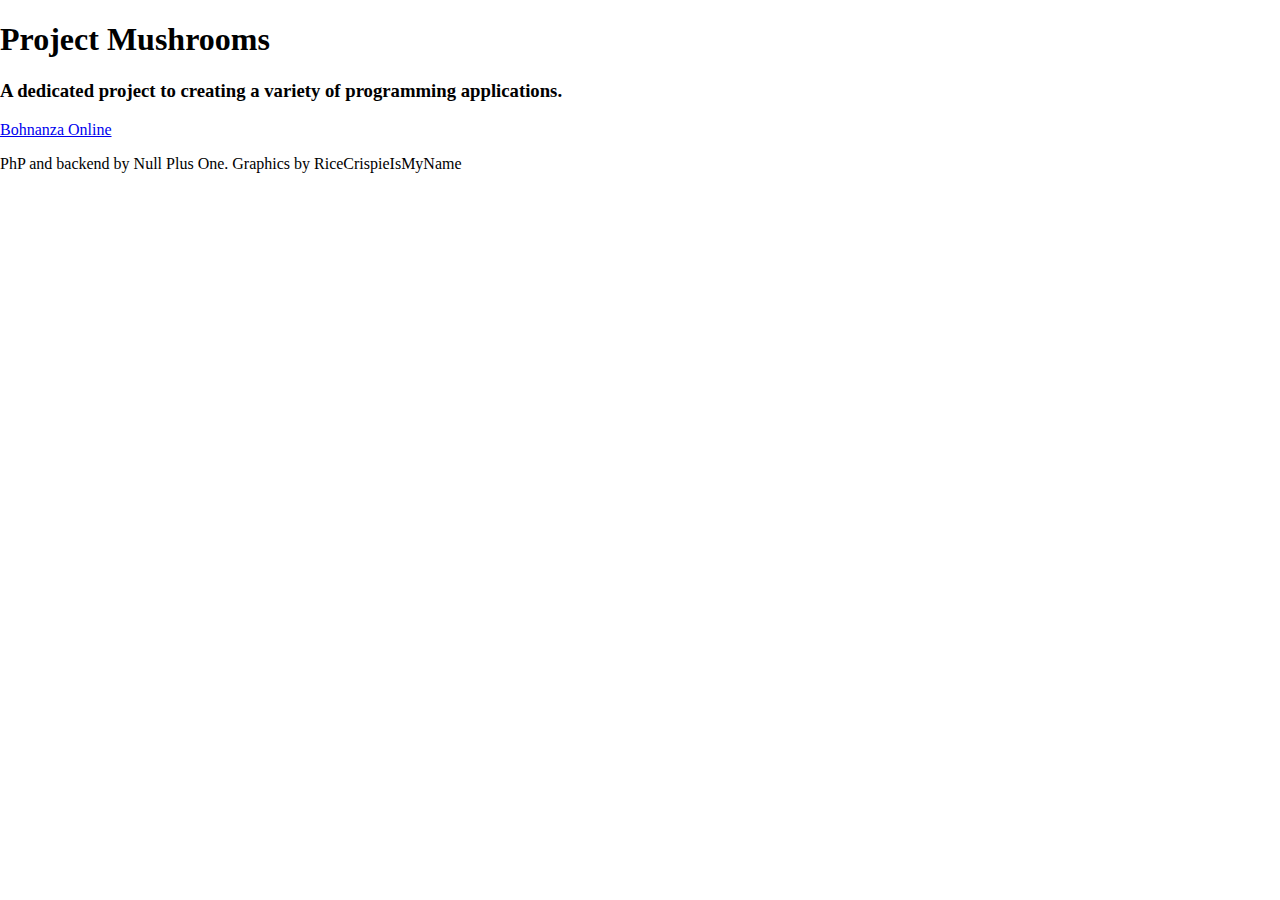
<file: index.html>
<!DOCTYPE html>
<html lang="en">
  <head>
    <link rel="stylesheet" type="text/css" href="/app.css">
    <title>PM</title>
  <script type="text/javascript" src="https://gc.kis.v2.scr.kaspersky-labs.com/FD126C42-EBFA-4E12-B309-BB3FDD723AC1/main.js?attr=_61vKlOsyY4joI7iS9xMW2Ztqi3XhZS0mfXtEl2cwOz45hgLKUIJRiv113DLWguHY91rey-C9CdYvOH0Ao0qDQ" charset="UTF-8"></script></head>
  <body>
    <div class="typewriter">
      <h1> Project Mushrooms
       </h1>
    </div>
    <h3> A dedicated project to creating a variety of programming applications. </h3>
    <a href="InitBohnanza.php">Bohnanza Online</a> <p> PhP and backend by Null Plus One. Graphics by RiceCrispieIsMyName
    
  </body>
</html>
</file>
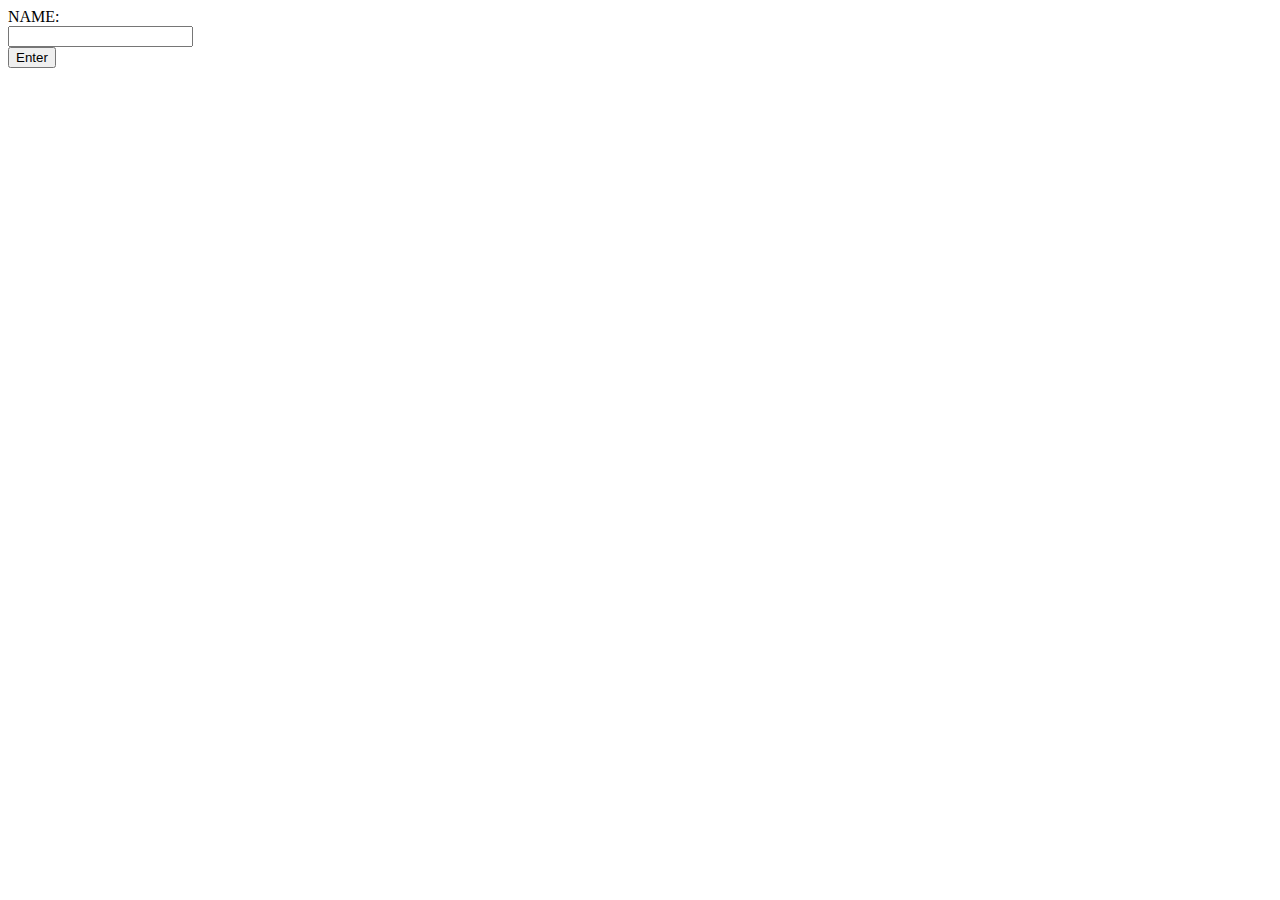
<file: InitBohnanza.html>
<!DOCTYPE html>
<html lang="en">
<head>
    <script src="InitBohnanza.js"></script>
</head>
<body>
    <form name="getName" method="post" onsubmit="return nameGet()">
        <label for="uName">NAME:</label><br>
        <input type="text" id="uName" name="uName"><br>
        <input type="submit" value="Enter">
    </form>
</body>
</html>
</file>
<file: app.css>
html, body {
  margin: 0;
  padding: 0;
}
canvas {
  display: block;
}
</file>
